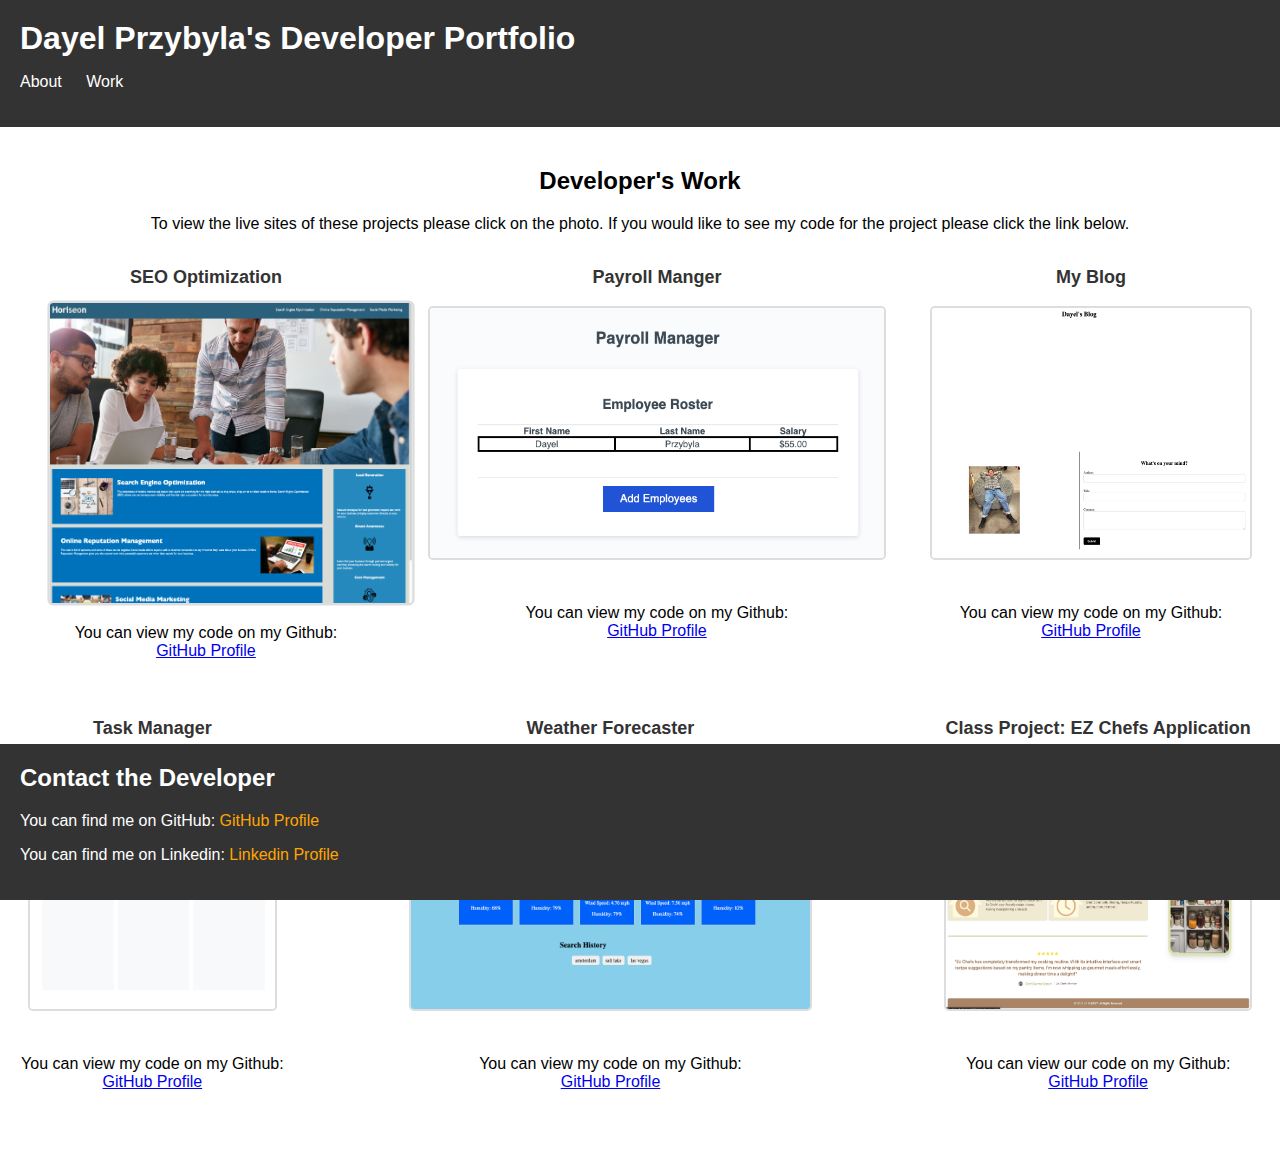
<file: index.html>
<!DOCTYPE html>
<html lang="en">
<head>
    <meta charset="UTF-8">
    <meta name="viewport" content="width=device-width, initial-scale=1.0">
    <title>Developer Portfolio</title>
    <link rel="stylesheet" href="./assets/css/style.css">
    
    
</head>
<body>
    <header>
        <h1>Dayel Przybyla's Developer Portfolio</h1>
        <nav>
            <ul>
                <li><a href="about.html">About</a></li>
                <li><a href="#work">Work</a></li>
                
            </ul>
        </nav>
    </header>



    <section id="work">
        <h2>Developer's Work</h2>
        <p>To view the live sites of these projects please click on the photo. If you would like to see my code for the project please click the link below.</p>
        <div class="applications">
            <div class="application">
                <h3>SEO Optimization</h3>
                <a href="https://ddprzy37.github.io/SEO-for-local-business/" class="active">
                    <img src="./assets/images/Project 1.png" alt="SEO Optimization">
                </a>
                <p>You can view my code on my Github: <a href="https://github.com/ddprzy37/SEO-for-local-business">GitHub Profile</a></p>
            </div>
            <div class="application">
                <h3>Payroll Manger</h3>
                <a href="https://ddprzy37.github.io/Payroll-manager/">
                    <img src="./assets/images/payroll manager.png" alt="Payroll Manager">
                </a>
                <p>You can view my code on my Github: <a href="https://github.com/ddprzy37/Payroll-manager">GitHub Profile</a></p>
            </div>
            <div class="application">
                <h3>My Blog</h3>
                <a href="https://ddprzy37.github.io/Dayel-s-blog/">
                    <img src="./assets/images/Blog.png" alt="Authors Blog">
                </a>
                <p>You can view my code on my Github: <a href="https://github.com/ddprzy37/Dayel-s-blog">GitHub Profile</a></p>
            </div>
            <div class="application">
                <h3>Task Manager</h3>
                <a href="https://ddprzy37.github.io/Task-manager/">
                    <img src="./assets/images/task-manager.png" alt="Task Manager">
                </a>
                <p>You can view my code on my Github: <a href="https://github.com/ddprzy37/Task-manager">GitHub Profile</a></p>
            </div>
            <div class="application">
                <h3>Weather Forecaster</h3>
                <a href="https://ddprzy37.github.io/Dynamic-Weather-Forecaster/">
                    <img src="./assets/images/Weather.png" alt="Task Manager">
                </a>
                <p>You can view my code on my Github: <a href="https://github.com/ddprzy37/Dynamic-Weather-Forecaster">GitHub Profile</a></p>
            </div>
            <div class="application">
                <h3>Class Project: EZ Chefs Application</h3>
                <a href="https://grawrb.github.io/EZChefsApp/">
                    <img src="./assets/images/EZ Chefs.png" alt="Task Manager">
                </a>
                <p>You can view our code on my Github: <a href="https://github.com/Grawrb/EZChefsApp">GitHub Profile</a></p>
            </div>
            <!-- Additional applications can be added here -->
        </div>
    </section>

    <footer id="contact">
        <h2>Contact the Developer</h2>
        <p>You can find me on GitHub: <a href="https://github.com/ddprzy37">GitHub Profile</a></p>
        <p>You can find me on Linkedin: <a href="https://www.linkedin.com/in/dayel-przybyla-770798195/">Linkedin Profile</a></p>
    </footer>
</body>
</html>
</file>
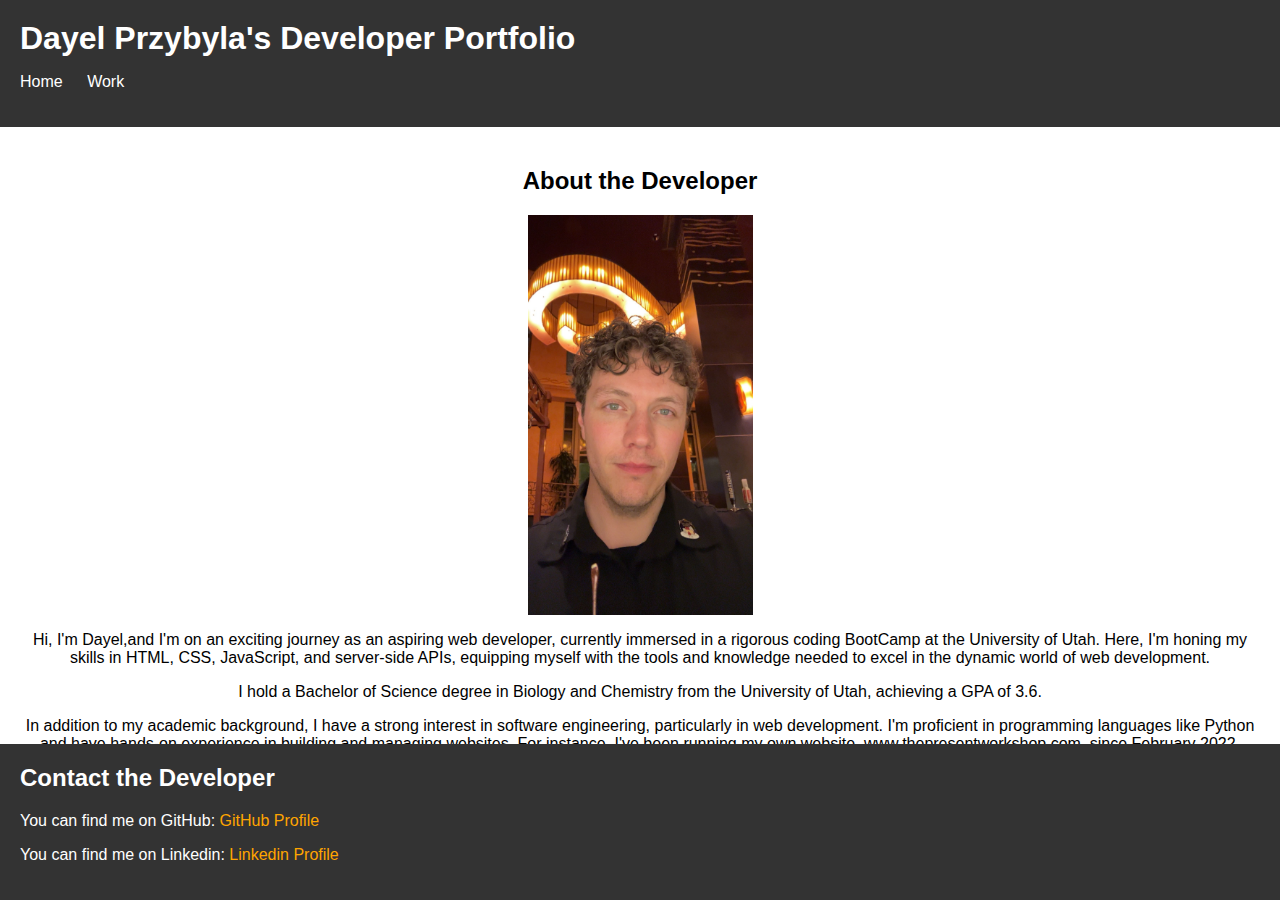
<file: about.html>
<!DOCTYPE html>
<html lang="en">
<head>
    <meta charset="UTF-8">
    <meta name="viewport" content="width=device-width, initial-scale=1.0">
    <title>About</title>
    <link rel="stylesheet" href="./assets/css/style.css">
</head>
<body>
    <header>
        <h1>Dayel Przybyla's Developer Portfolio</h1>
        <nav>
            <ul>
                <li><a href="index.html">Home</a></li>
                <li><a href="#work">Work</a></li>
                
            </ul>
        </nav>
    </header>

    <section id="about">
        <h2>About the Developer</h2>
        <img src="./assets/images/real.JPG" alt="Developer's Photo" class="developer-photo">
        <p>Hi, I'm Dayel,and I'm on an exciting journey as an aspiring web developer, currently immersed in a rigorous coding BootCamp at the University of Utah. Here, I'm honing my skills in HTML, CSS, JavaScript, and server-side APIs, equipping myself with the tools and knowledge needed to excel in the dynamic world of web development. </p>
        <p> I hold a Bachelor of Science degree in Biology and Chemistry from the University of Utah, achieving a GPA of 3.6.</p>
       <p>In addition to my academic background, I have a strong interest in software engineering, particularly in web development. I'm proficient in programming languages like Python and have hands-on experience in building and managing websites. For instance, I've been running my own website, www.thepresentworkshop.com, since February 2022, where I serve as an Amazon affiliate. I leverage Meta and Google tools effectively for advertising purposes.</p>
       
        <!-- Additional information about the developer can be included here -->
    </section>

    <footer id="contact">
        <h2>Contact the Developer</h2>
        <p>You can find me on GitHub: <a href="https://github.com/ddprzy37">GitHub Profile</a></p>
        <p>You can find me on Linkedin: <a href="https://www.linkedin.com/in/dayel-przybyla-770798195/">Linkedin Profile</a></p>
    </footer>
</body>
</html>
</file>
<file: assets/css/style.css>
/* style.css */

/* General styles */
body {
    font-family: Arial, sans-serif;
    margin: 0;
    padding: 0;
}

header {
    background-color: #333;
    color: #fff;
    padding: 20px;
}

header h1 {
    margin: 0;
}

nav ul {
    list-style-type: none;
    padding: 0;
}

nav ul li {
    display: inline;
    margin-right: 20px;
}

nav ul li a {
    color: #fff;
    text-decoration: none;
}

section {
    padding: 20px;
}

/* About section */
img.developer-photo {
    max-width: 100%;
    height: auto;
    max-height: 400px;
}

/* Work section */
#work {
    text-align: center;
}

#work h2 {
    margin-bottom: 20px;
}
.applications {
    display: flex;
    flex-wrap: wrap;
    justify-content: space-between;
}

.applications a {
    flex: 0 0 48%;
    margin-bottom: 20px;
}

.applications a:last-child {
    margin-right: 0;
}
.active {
    padding-left: 50px;
    padding-top: 20px;
}
.applications a img {
    max-width: calc(100% - 20px); /* Subtracting 20px for the border */
    height: 250px;
    border: 2px solid #ddd; /* Adding border around the image */
    border-radius: 5px; /* Adding border-radius for rounded corners */
}

.applications a.active img {
    transform: scale(1.2);
}
.application {
    text-align: center; /* Center-align the content */
}

.application a {
    display: block; /* Ensure the link takes up the full width of its container */
    padding-bottom: 20px; /* Add padding to the bottom of the link */
}

.application h3 {
    font-size: 18px; /* Adjust the font size as needed */
    color: #333; /* Set the color of the title */
}


/* About Section */
.developer-photo {
    display: block; /* Ensure the image is treated as a block element */
    margin: 0 auto; /* Center the image horizontally */
}

#about {
    text-align: center; /* Center-align the text */
}

header, footer {
    background-color: #333;
    color: #fff;
    padding: 20px;
}

footer {
    position: fixed;
    left: 0;
    bottom: 0;
    width: 100%;
}

footer h2 {
    margin-top: 0; /* Remove default margin */
}
footer a {
    color: #ffa500; /* Set the color of the links to white */
    text-decoration: none; /* Remove underline */
}
footer a:hover {
    color: #ccc; /* Change color of links on hover */
}

/* Responsive styles */
@media only screen and (max-width: 768px) {
    header {
        text-align: center;
    }

    nav ul {
        display: block;
        text-align: center;
    }

    nav ul li {
        display: inline;
        margin: 0 10px;
    }

    .applications {
        flex-direction: column;
    }

    .applications a {
        margin-bottom: 10px;
    }
}
</file>
